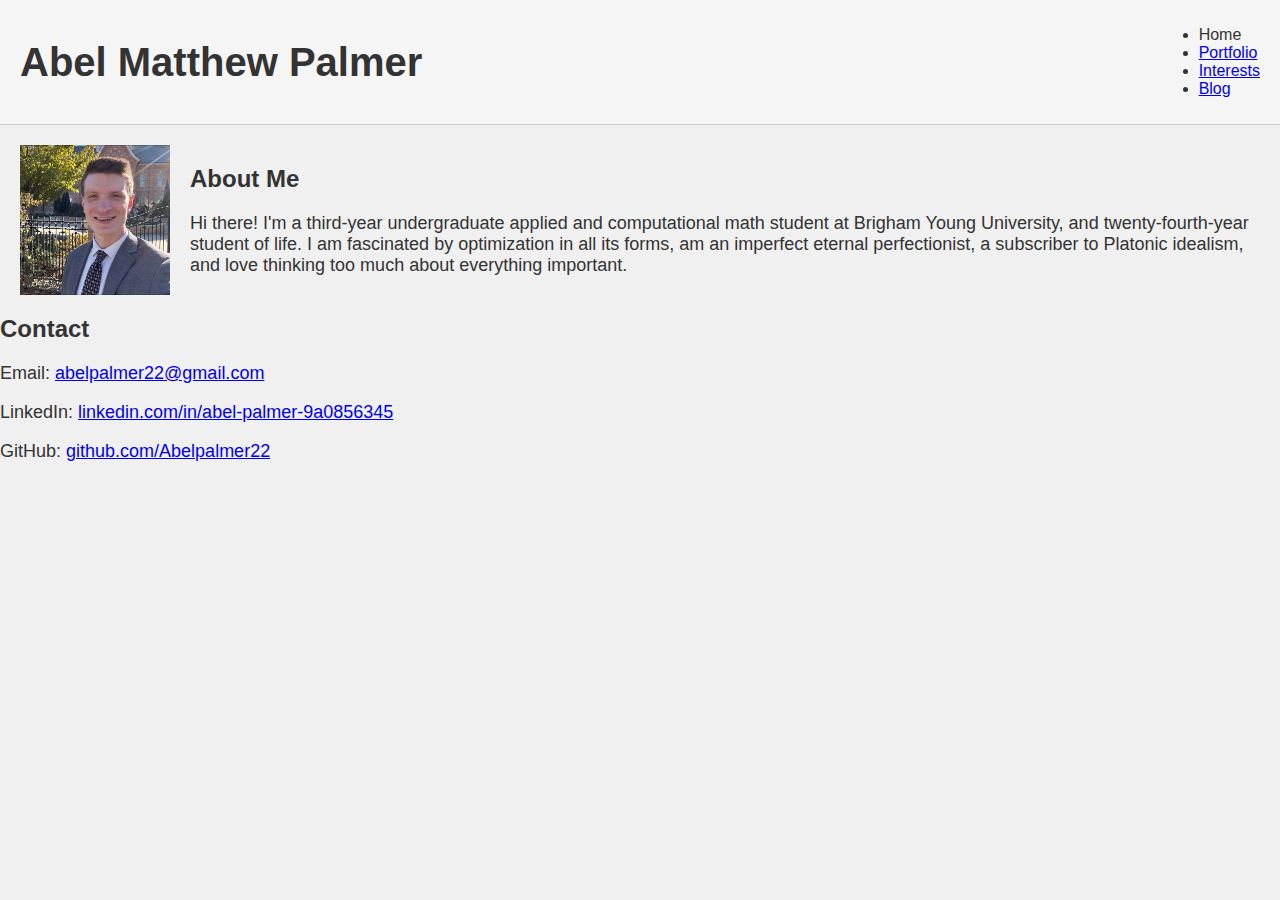
<file: index.html>
<!DOCTYPE html>
<html lang="en">

<head>
  <meta charset="UTF-8">
  <meta name="viewport" content="width=device-width, initial-scale=1.0">
  <meta property="og:url" content="https://abelmpalmer.com" />
  <link rel="canonical" href="https://abelmpalmer.com">
  <title>Abel Matthew Palmer</title>
  <link rel="stylesheet" href="styles.css"> <!-- Link to your CSS file -->
</head>

<body>
  <header>
    <div class="header-container">
      <h1 class="site-title">Abel Matthew Palmer</h1>
      <nav>
        <ul>
          <li><a href="index.html"></a>Home</li>
          <li><a href="portfolio.html">Portfolio</a></li>
          <li><a href="interests.html">Interests</a></li>
          <li><a href="blog.html">Blog</a></li>
        </ul>
      </nav>
    </div>
  </header>

  <main>
    <section id="about">
      <div class="about-container">
        <img src="profile.jpg" alt="Picture of Abel Matthew Palmer" class="profile-pic">
        <div class="about-text">
          <h2> About Me</h2>
          <p>Hi there! I'm a third-year undergraduate applied and computational math student at Brigham Young
            University, and twenty-fourth-year student of life. I am fascinated by
            optimization in all its forms, am an imperfect eternal perfectionist, a subscriber to Platonic idealism, and love thinking too much 
            about everything important.

          </p>
      </div>
    </section>

    <section id="contact">
      <h2>Contact</h2>
      <p>Email: <a href="abelpalmer22@gmail.com">abelpalmer22@gmail.com</a></p>
      <p>LinkedIn: <a href="https://linkedin.com/in/abel-palmer-9a0856345">linkedin.com/in/abel-palmer-9a0856345</a></p>
      <p>GitHub: <a href="https://github.com/Abelpalmer22">github.com/Abelpalmer22</a></p>
    </section>
  </main>

</body>

</html>
</file>
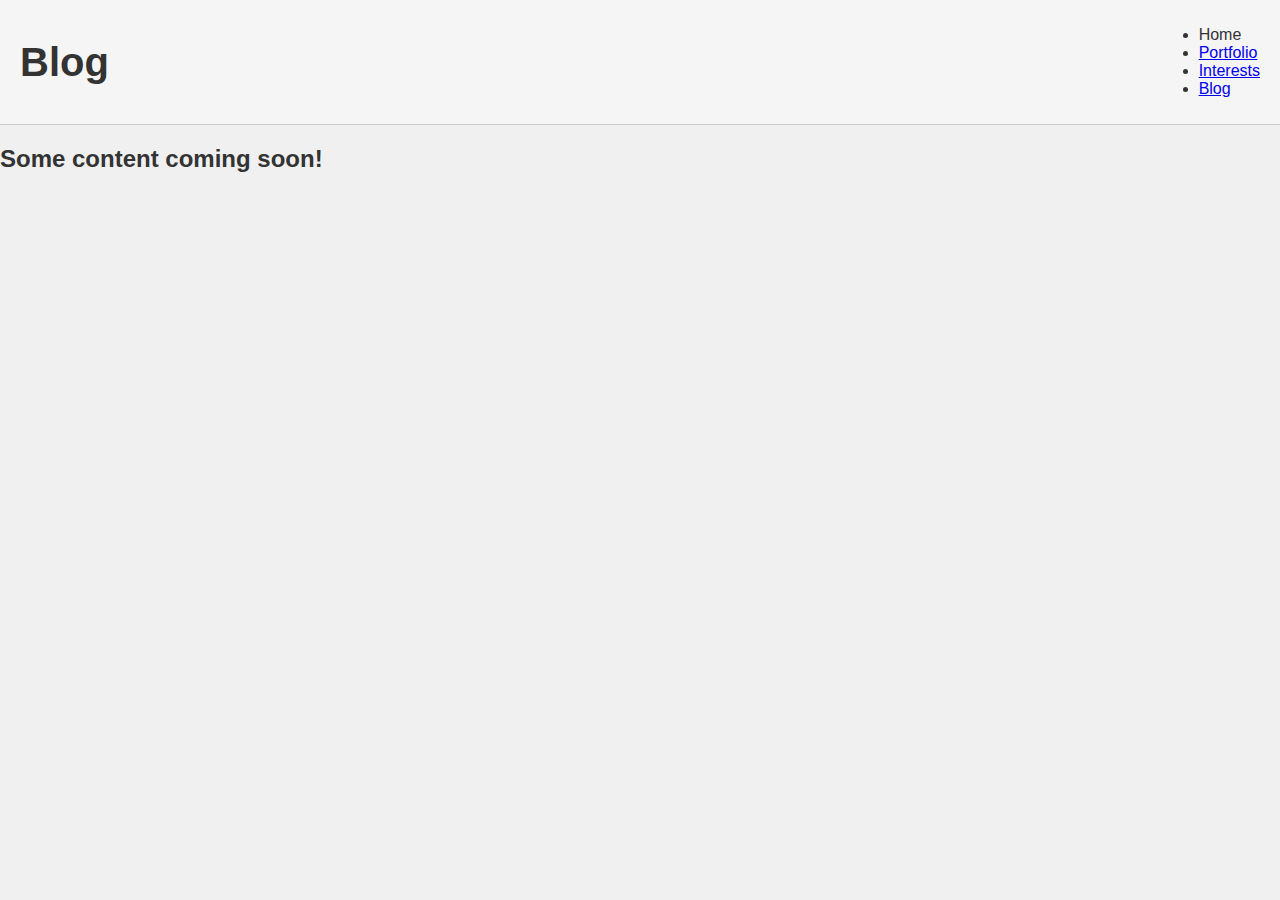
<file: blog.html>
<!DOCTYPE html>
<html lang="en">

<head>
  <meta charset="UTF-8">
  <meta name="viewport" content="width=device-width, initial-scale=1.0">
  <meta property="og:url" content="https://abelmpalmer.com" />
  <link rel="canonical" href="https://abelmpalmer.com">
  <title>Abel Matthew Palmer</title>
  <link rel="stylesheet" href="styles.css"> <!-- link to the css file -->
</head>


<body>
    <header>
      <div class="header-container">
        <h1 class="site-title">Blog</h1>
        <nav>
          <ul>
            <li><a href="index.html"></a>Home</li>
            <li><a href="portfolio.html">Portfolio</a></li>
            <li><a href="interests.html">Interests</a></li>
            <li><a href="blog.html">Blog</a></li>
          </ul>
        </nav>
      </div>
    </header>

    <main>
        <section id="essays">
            <div class="essays-container">
                <h2> Some content coming soon!</h2>
            </div>
        </section>
    
</body>
</file>
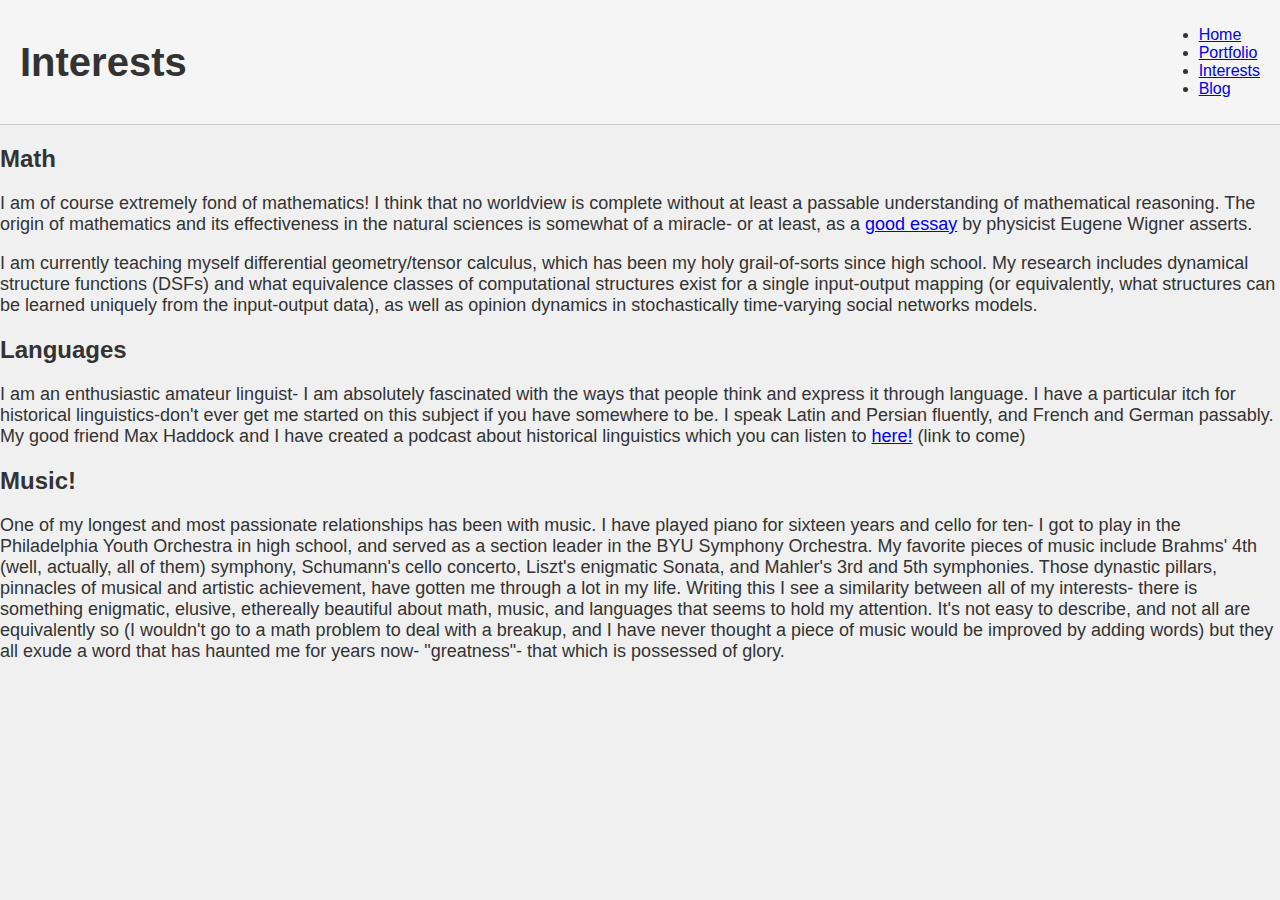
<file: interests.html>
<!DOCTYPE html>
<html lang="en">
<head>
    <meta charset="UTF-8">
    <meta name="viewport" content="width=device-width, initial-scale=1.0">
    <title>Portfolio</title>
    <link rel="stylesheet" href="styles.css"> 
</head>

<body>
    <header>
      <div class="header-container">
        <h1 class="site-title">Interests</h1>
        <nav>
          <ul>
            <li><a href="index.html">Home</a></li>
            <li><a href="portfolio.html">Portfolio</a></li>
            <li><a href="interests.html">Interests</a></li>
            <li><a href="blog.html">Blog</a></li>
          </ul>
        </nav>
      </div>
    </header>

    <main>
        <section id="Interests">
            <div class="interests-container">
                <div class="interests-text">
                    <h2>Math</h2>
                    <p>I am of course extremely fond of mathematics! I think that no worldview is complete
                        without at least a passable understanding of mathematical reasoning. The origin of mathematics
                        and its effectiveness in the natural sciences is somewhat of a miracle- or at least, as a
                        <a href="https://www.maths.ed.ac.uk/~v1ranick/papers/wigner.pdf" target="_blank">good essay</a>
                        by physicist Eugene Wigner asserts.
                    </p>
                    <p>
                        I am currently teaching myself differential geometry/tensor calculus, which has been my holy grail-of-sorts
                        since high school. My research includes dynamical structure functions (DSFs) and what equivalence classes of 
                        computational structures exist for a single input-output mapping (or equivalently, what structures can be learned 
                        uniquely from the input-output data), as well as opinion dynamics in stochastically time-varying social networks models.
                    </p>
                    <h2>Languages</h2>
                    <p>I am an enthusiastic amateur linguist- I am absolutely fascinated 
                        with the ways that people think and express it through language.
                        I have a particular itch for historical linguistics-don't ever get me 
                        started on this subject if you have somewhere to be. I speak Latin and 
                        Persian fluently, and French and German passably. My good friend Max Haddock
                        and I have created a podcast about historical linguistics which you can listen to
                        <a href="link to come" target="_blank">here!</a> (link to come)
                    </p>
                    <h2>Music!</h2>
                    <p>One of my longest and most passionate relationships has been with music. I have played piano for sixteen years and cello for ten- I got to play in the 
                        Philadelphia Youth Orchestra in high school, and served as a section leader in the BYU Symphony Orchestra. My favorite pieces of music include Brahms' 4th
                        (well, actually, all of them) symphony, Schumann's cello concerto, Liszt's enigmatic Sonata, and Mahler's 3rd and 5th symphonies. Those dynastic pillars, 
                        pinnacles of musical and artistic achievement, have gotten me through a lot in my life. Writing this I see a similarity between all of my interests- there 
                        is something enigmatic, elusive, ethereally beautiful about math, music, and languages that seems to hold my attention. It's not easy to describe, and not
                        all are equivalently so (I wouldn't go to a math problem to deal with a breakup, and I have never thought a piece of music would be improved by adding words)
                        but they all exude a word that has haunted me for years now- "greatness"- that which is possessed of glory.
                    </p>
                </div>
            </div>
        </section>
    </main>
</body>
</html>
</file>
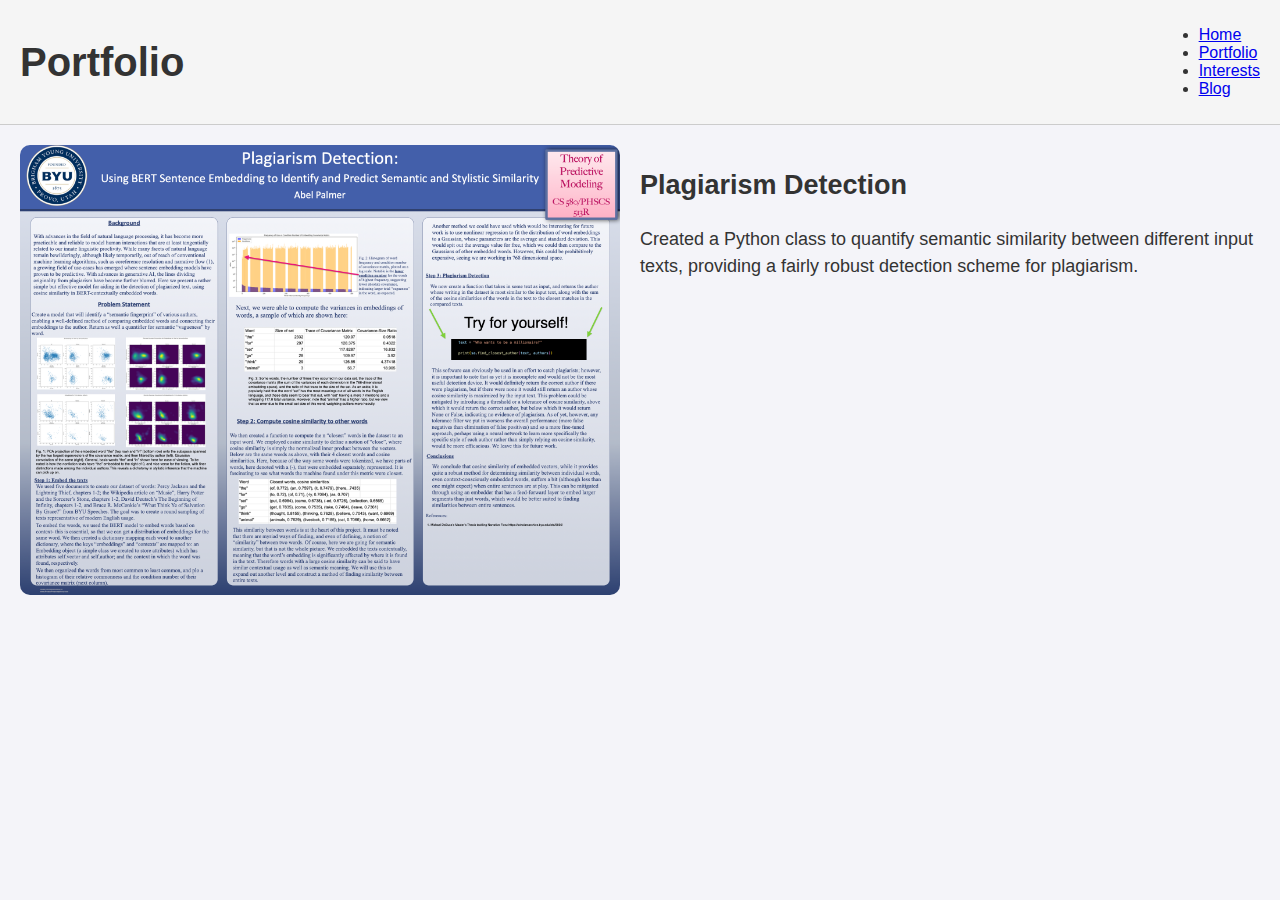
<file: portfolio.html>
<!DOCTYPE html>
<html lang="en">

<head>
    <meta charset="UTF-8">
    <meta name="viewport" content="width=device-width, initial-scale=1.0">
    <title>Portfolio</title>
    <link rel="stylesheet" href="styles.css"> 
</head>

<body class="portfolio-page">
    <header>
        <div class="header-container">
            <h1 class="site-title">Portfolio</h1>
            <nav>
                <ul>
                    <li><a href="index.html">Home</a></li>
                    <li><a href="portfolio.html">Portfolio</a></li>
                    <li><a href="interests.html">Interests</a></li>
                    <li><a href="blog.hrml">Blog</a></li>
                </ul>
            </nav>
        </div>
    </header>
    <main>
        <section id="plagiarism">
            <div class="plagiarism-container">
                <img src="plagiarism.jpg">
                <div class="plagiarism-text">
                    <h2>Plagiarism Detection</h2>
                    <p>
                        Created a Python class to quantify semantic similarity between 
                        different input texts, providing a fairly robust detection scheme 
                        for plagiarism.
                    </p>
                </div>
            </div>
        </section>
    </main>

</body>
</html>
</file>
<file: styles.css>
/* ==================== General Styles ==================== */
body {
  font-family: Arial, sans-serif;
  background-color: #f0f0f0;
  color: #333;
  margin: 0;
  padding: 0;
}

h1, h2 {
  margin: 20px 0;
}

p {
  font-size: 18px;
}

/* ==================== Header ==================== */
header {
  background-color: #f5f5f5;
  padding: 10px 20px;
  border-bottom: 1px solid #ccc;
}

.header-container {
  display: flex;
  justify-content: space-between;
  align-items: center;
}

.site-title {
  font-size: 40px;
  font-weight: bold;
  margin: 0;
  text-align: center; /* Aligns the header title to the center */
}

.nav-links {
  list-style: none; /* Removes bullets */
  margin: 0;
  padding: 0;
  display: flex;
  gap: 15px; /* Adds space between links */
}

.nav-links li {
  margin: 0;
}

.nav-links a {
  text-decoration: none;
  color: #333;
  font-size: 18px;
}

.nav-links a:hover {
  color: #007BFF; /* Adds hover effect */
}

/* ==================== Home Page Styles ==================== */
.about-container {
  display: flex;
  align-items: flex-start; /* Ensures alignment to the top of the section */
  gap: 20px;
  flex-wrap: wrap;
  margin: 20px;
}

.profile-pic {
  width: 20vw; /* Scales with screen size */
  max-width: 150px; /* Ensures it doesn't exceed 150px */
  aspect-ratio: 1 / 1; /* Keeps it square */
  object-fit: cover; /* Crops the image */
  border-radius: 0; /* Optional: Adjust if you want rounded corners */
  display: block;
  margin: 0 auto; /* Centers image in its container */
}

.about-text {
  flex: 1;
}

#about p, #about h2 {
  text-align: left; /* Aligns text to the left for About Me section */
}

/* ==================== Portfolio Page Styles ==================== */
.portfolio-page {
  background-color: #f4f4f9;
}

.portfolio-page header h1 {
  color: #333;
  text-align: center; /* Centers the header title */
}

.plagiarism-container {
  display: flex;
  align-items: flex-start;
  gap: 20px;
  margin: 20px;
}

.plagiarism-container img {
  width: 90vw; /* Scales image with screen size */
  max-width: 600px;
  height: auto;
  border-radius: 10px; /* Adds rounded corners */
}

.plagiarism-text {
  flex: 1;
  text-align: left;
  font-size: 18px;
  line-height: 1.5;
}

/* ==================== Interests Page Styles ==================== */
/* Add specific styles for your Interests page if needed */
.interests-page {
  background-color: #fff; /* Example background color */
}

.interests-page header h1 {
  color: #333;
  text-align: center;
}

/* Additional styles for sections on the Interests page */
</file>
